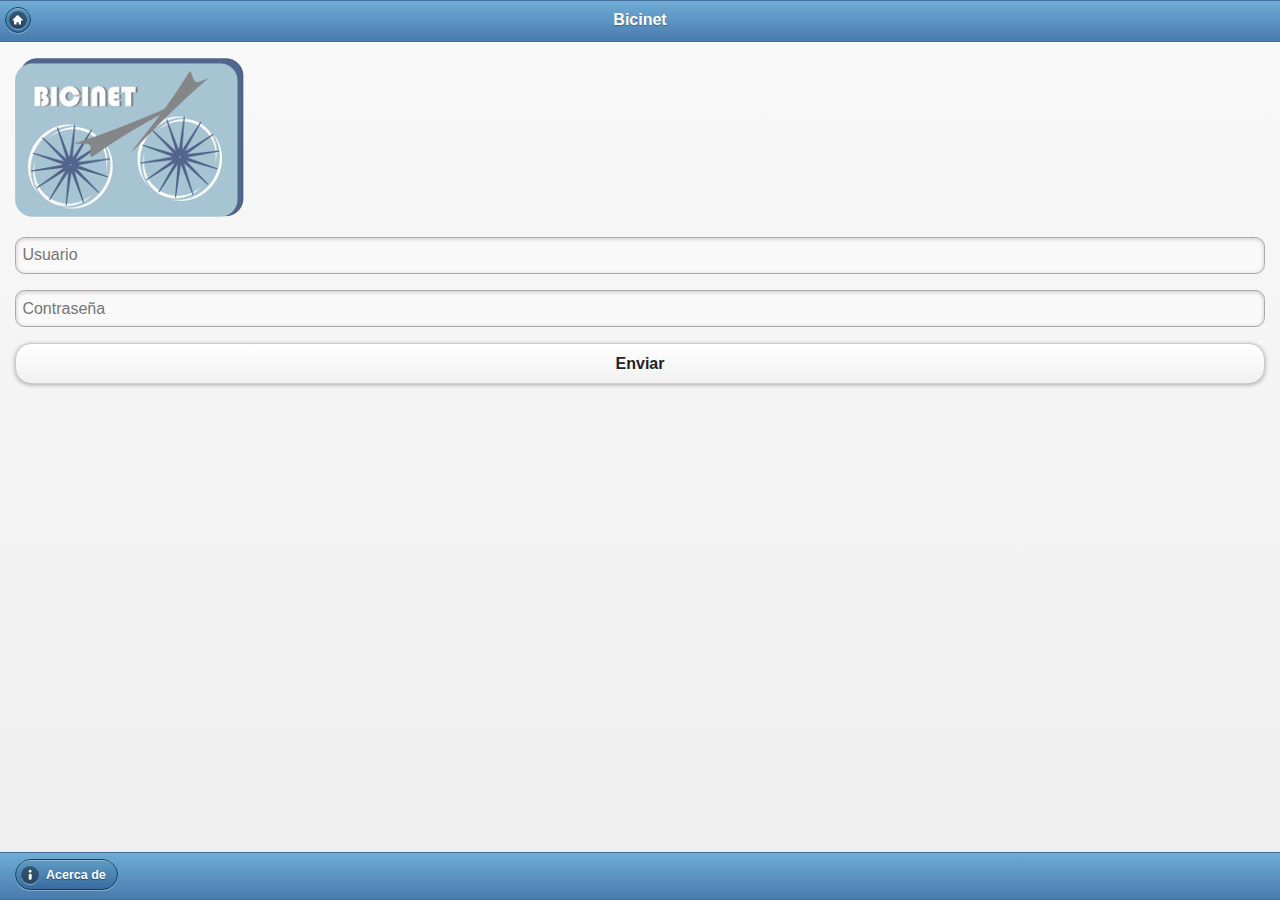
<file: src/templates/index.html>
<!DOCTYPE html>
<html>
<head>
  <title>Bicinet</title>
  <meta name="viewport" content="width=device-width, initial-scale=1">		
  <link rel="stylesheet" href="/static/css/lib/jquery-mobile/jquery.mobile-1.2.0.min.css" />
  <script src="/static/js/lib/jquery-1.8.2.min.js"></script>
  <script src="/static/js/lib/jquery.mobile-1.2.0.min.js"></script>
  <link rel="shortcut icon" href="/static/ico/favicon.ico">

</head>
<body>

  <div data-role="page" id="home">
    <div data-role="header" data-theme="b" data-position="fixed">
      <a href="#home" data-icon="home" data-iconpos="notext">Home</a>
      <h1>Bicinet</h1>
    </div>
    <div data-role="content">
      <img src="/static/img/bicinet-logo.png" />
      <p>
        
	  <div data-role="fieldcontain" class="ui-hide-label">
	    <label for="usuario">Usuario:</label>
	    <input type="text" name="username" id="usuario" value="" placeholder="Usuario"/>
	  </div>
	  <div data-role="fieldcontain" class="ui-hide-label">
	    <label for="clave">Contraseña:</label>
	    <input type="text" name="password" id="clave" value="" placeholder="Contraseña"/>
	  </div>
	  <a href="{% url sitios_mapa %}" data-role="button" data-ajax="false">Enviar</a>	

      <p>
    </div>
    <div data-role="footer" class="ui-bar" data-theme="b" data-position="fixed" data-id="footer">
      <a href="#about" data-icon="info">Acerca de</a>
    </div>
  </div>

  <div data-role="page" id="about">
    <div data-role="header" data-theme="b" data-position="fixed">
      <a href="#home" data-icon="home" data-iconpos="notext">Inicio</a>
      <h1>Acerca de</h1>
      <a href="#home" data-icon="arrow-l" data-rel="back">Volver</a> 
    </div>
    <div data-role="content">
      <p>Universidad de los Andes. Location Based Services - 2012</p>
    </div>
    <div data-role="footer" class="ui-bar" data-theme="b" data-position="fixed" data-id="footer">
      <a href="#about" data-icon="info">Acerca de</a>
    </div>
  </div>

</body>
</html>
</file>
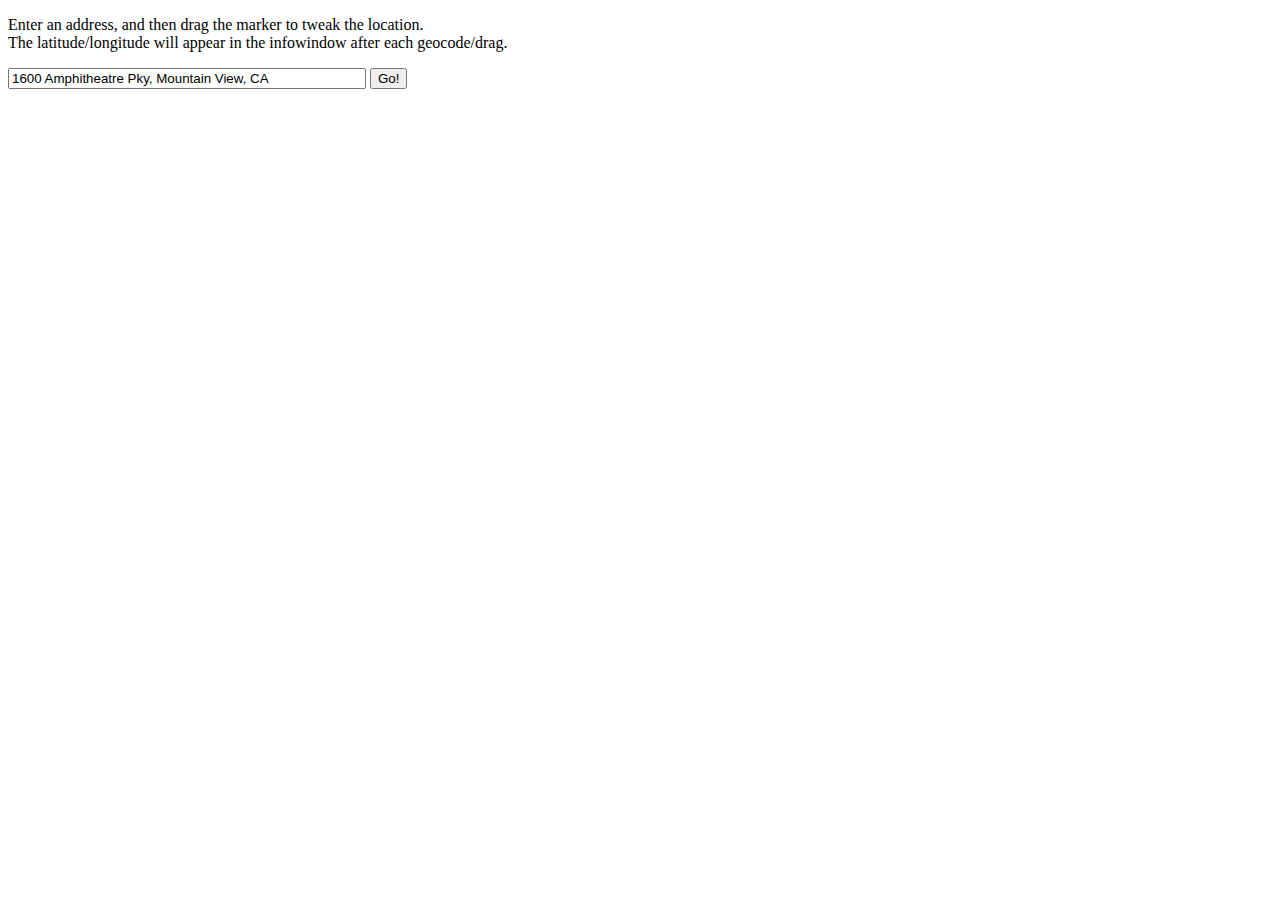
<file: src/templates/geo.html>
<!DOCTYPE html PUBLIC "-//W3C//DTD XHTML 1.0 Strict//EN" "http://www.w3.org/TR/xhtml1/DTD/xhtml1-strict.dtd">
<!--
 Copyright 2008 Google Inc. 
 Licensed under the Apache License, Version 2.0: 
 http://www.apache.org/licenses/LICENSE-2.0 
 -->
<html xmlns="http://www.w3.org/1999/xhtml" xmlns:v="urn:schemas-microsoft-com:vml">
  <head>
    <meta http-equiv="content-type" content="text/html; charset=UTF-8"/>
    <title>Google Maps API Example: Simple Geocoding</title>
    <script src="http://maps.google.com/maps?file=api&amp;v=2;key=AIzaSyCVXGZB0AmQwU1y9DKT3LGSqr1ntNx1dJQ"
      type="text/javascript"></script>
    <script type="text/javascript">

    var map = null;
    var geocoder = null;

    function initialize() {
      if (GBrowserIsCompatible()) {
        map = new GMap2(document.getElementById("map_canvas"));
        map.setCenter(new GLatLng(37.4419, -122.1419), 1);
        map.setUIToDefault();
        geocoder = new GClientGeocoder();
      }
    }

    function showAddress(address) {
      if (geocoder) {
        geocoder.getLatLng(
          address,
          function(point) {
            if (!point) {
              alert(address + " not found");
            } else {
              map.setCenter(point, 15);
              var marker = new GMarker(point, {draggable: true});
              map.addOverlay(marker);
              GEvent.addListener(marker, "dragend", function() {
                marker.openInfoWindowHtml(marker.getLatLng().toUrlValue(6));
              });
              GEvent.addListener(marker, "click", function() {
                marker.openInfoWindowHtml(marker.getLatLng().toUrlValue(6));
              });
	      GEvent.trigger(marker, "click");
            }
          }
        );
      }
    }
    </script>
  </head>

  <body onload="initialize()" onunload="GUnload()">
    <form action="#" onsubmit="showAddress(this.address.value); return false">
      <p>
        Enter an address, and then drag the marker to tweak the location.
        <br/>
        The latitude/longitude will appear in the infowindow after each geocode/drag.
      </p>
      <p>
        <input type="text" style="width:350px" name="address" value="1600 Amphitheatre Pky, Mountain View, CA" />
        <input type="submit" value="Go!" />
      </p>
      <div id="map_canvas" style="width: 600px; height: 400px"></div>
    </form>

  </body>
</html>
</file>
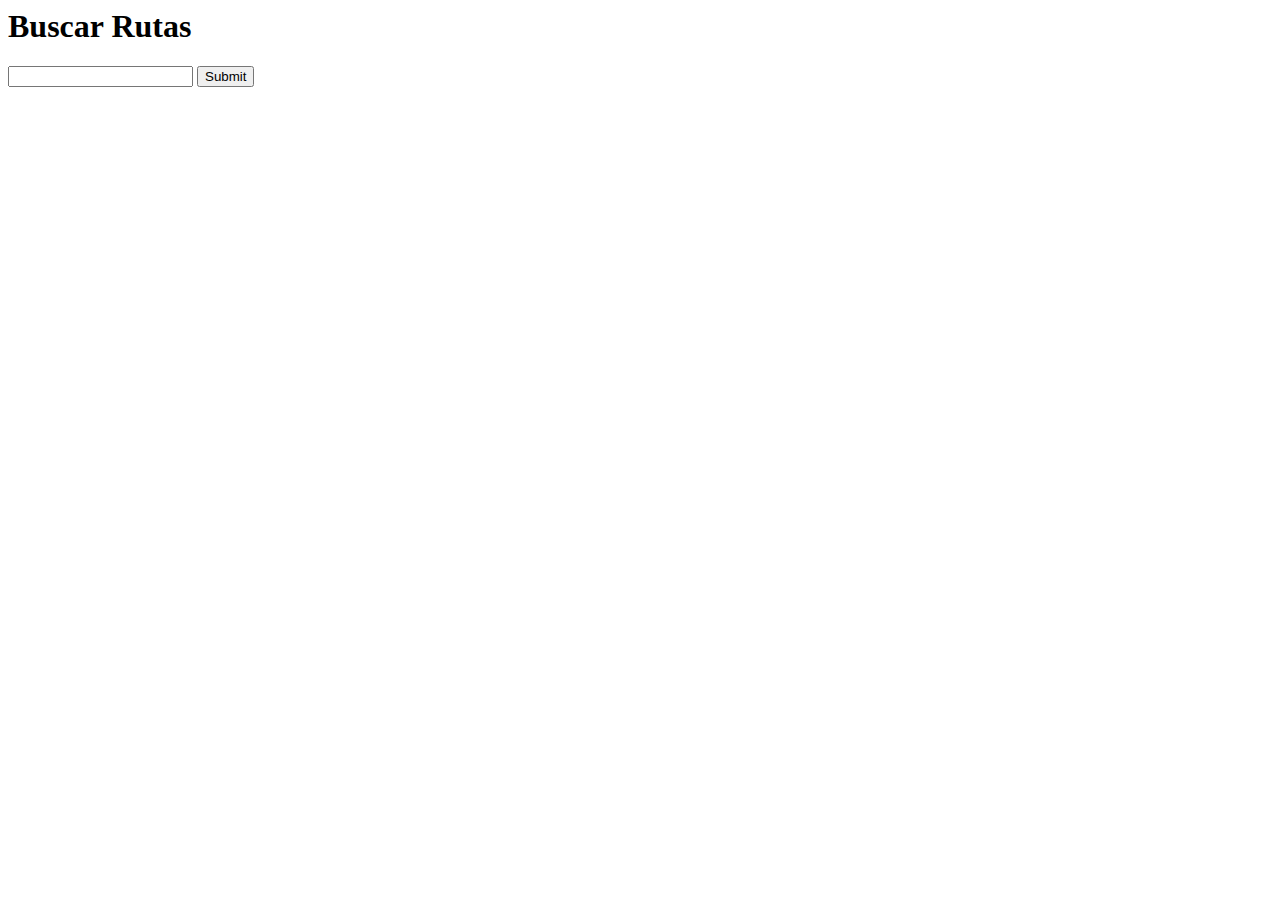
<file: src/templates/rutas/buscador.html>
<html>
<head> <title>Rutas</title>
</head>
<body>
  <h1>Buscar Rutas</h1>
<p>
<form action="/rutas/buscador" method="post">
<input name="inicio" />
<input type="submit" />
</form>
  </p>
</body>
</html>
</file>
